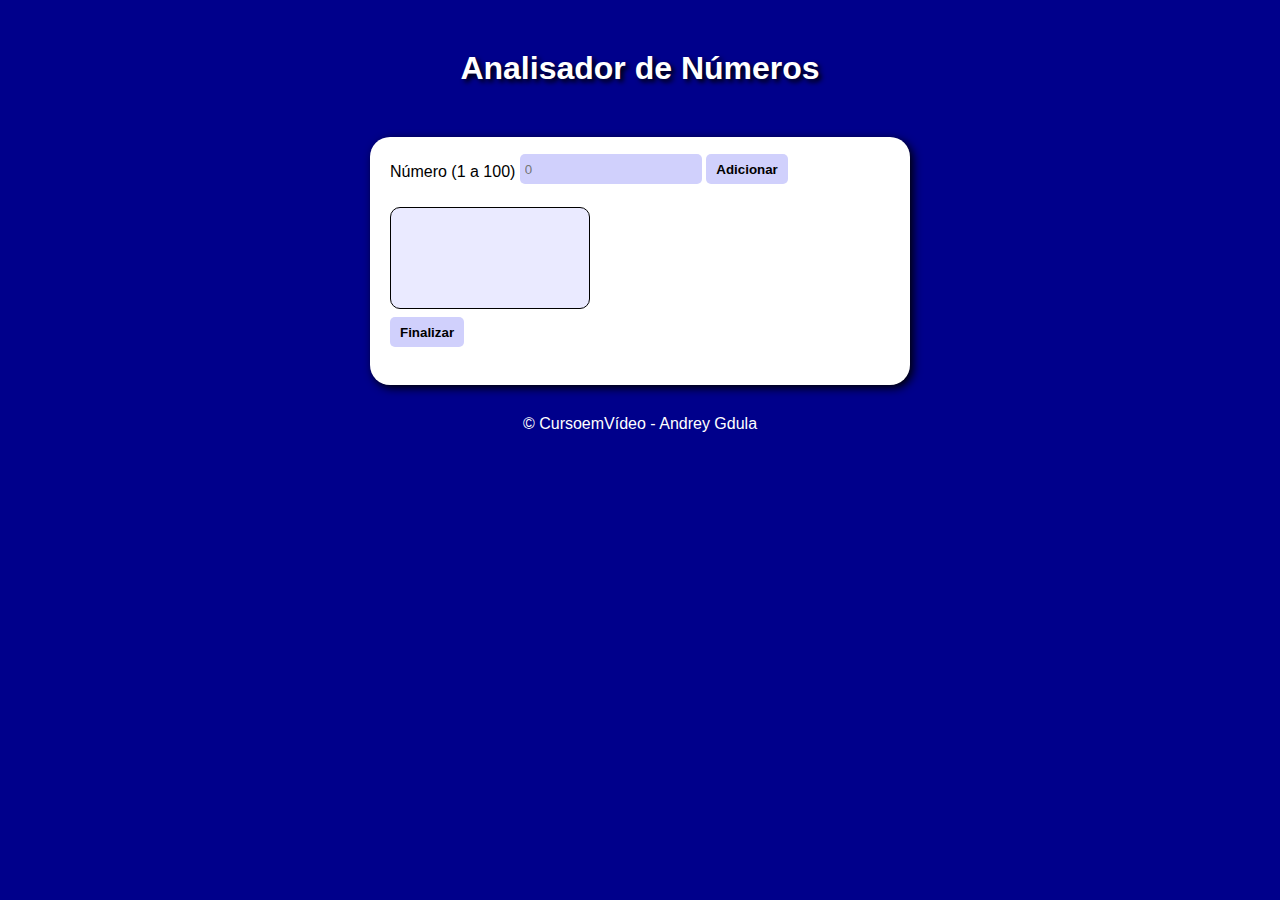
<file: cev/aula16/ex/index.html>
<!DOCTYPE html>
<html lang="pt-br">
<head>
    <meta charset="UTF-8">
    <meta name="viewport" content="width=device-width, initial-scale=1.0">
    <title>Analisador de Números</title>
    <link rel="stylesheet" href="style.css">
</head>
<body>
    <header>
        <h1>Analisador de Números</h1>
    </header>
    <section>
        <div id="dados">
            <p>Número (1 a 100)
                <input type="number" id="num" placeholder="0">
                <input type="button" value="Adicionar" onclick="add()">
            </p>
            <select name="tab" id="tab" size="5"></select>
            <div>
                <input type="button" value="Finalizar" onclick="finalizar()">
            </div>
        </div>
        <div id="res"></div>
    </section>
    <footer>
        <p>&copy; CursoemVídeo - Andrey Gdula</p>
    </footer>
    <script src="script.js"></script>
</body>
</html>
</file>
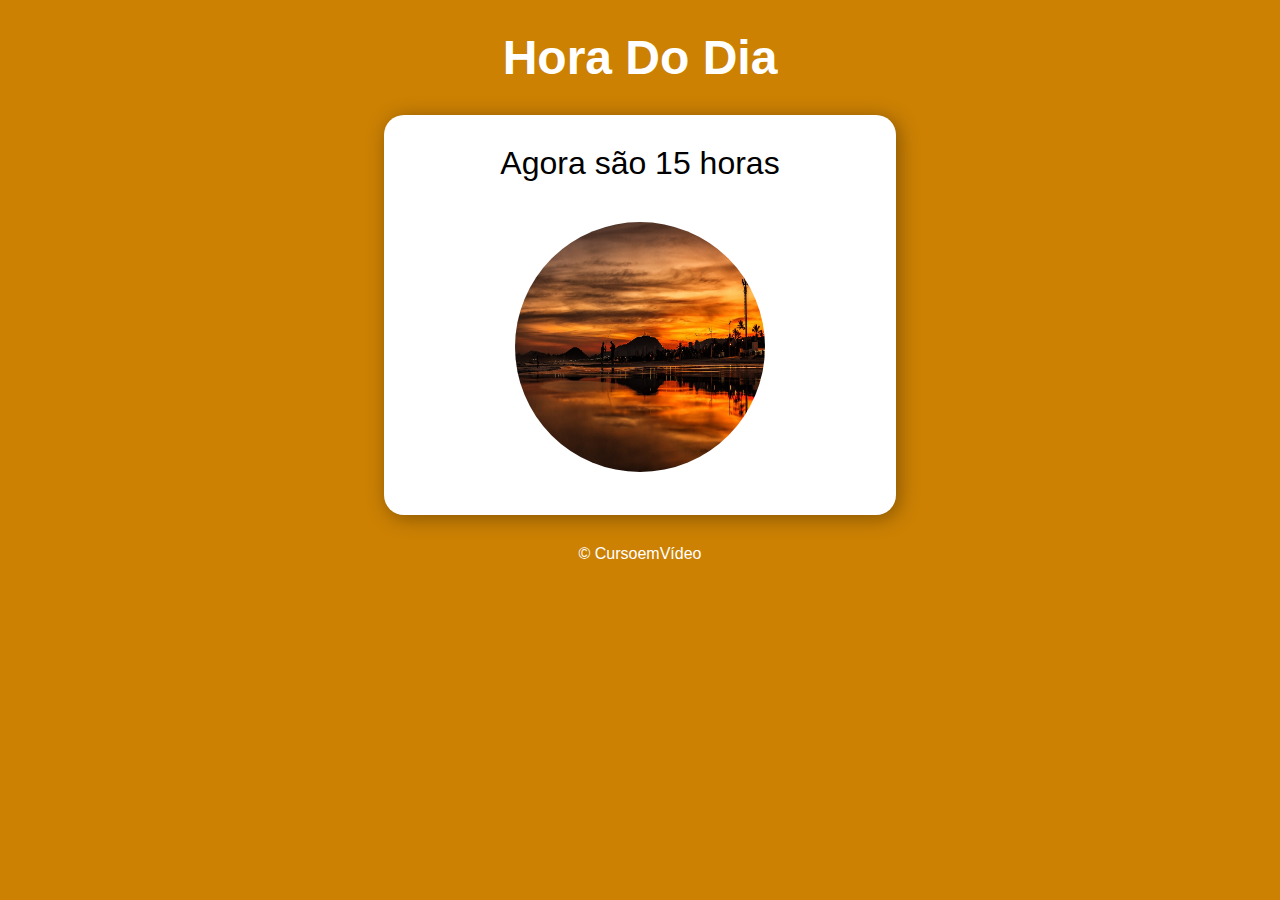
<file: cev/aula12/ex/ex014/index.html>
<!DOCTYPE html>
<html lang="pt-br">
<head>
    <meta charset="UTF-8">
    <meta name="viewport" content="width=device-width, initial-scale=1.0">
    <title>HORA DO DIA</title>
    <link rel="stylesheet" href="style.css">
</head>
<body onload="load()">
    <header>
        <h1>Hora Do Dia</h1>
    </header>
    <section>
        <div>
            <p id="hora">Agora são ?? horas</p>
        </div>
        <div>
            <img src="img/manha.jpg" alt="imagem-hora-do-dia" id="img">
        </div>
    </section>
    <footer>
        <p>&copy; CursoemVídeo</p>
    </footer>

    <script src="script.js"></script>
</body>
</html>
</file>
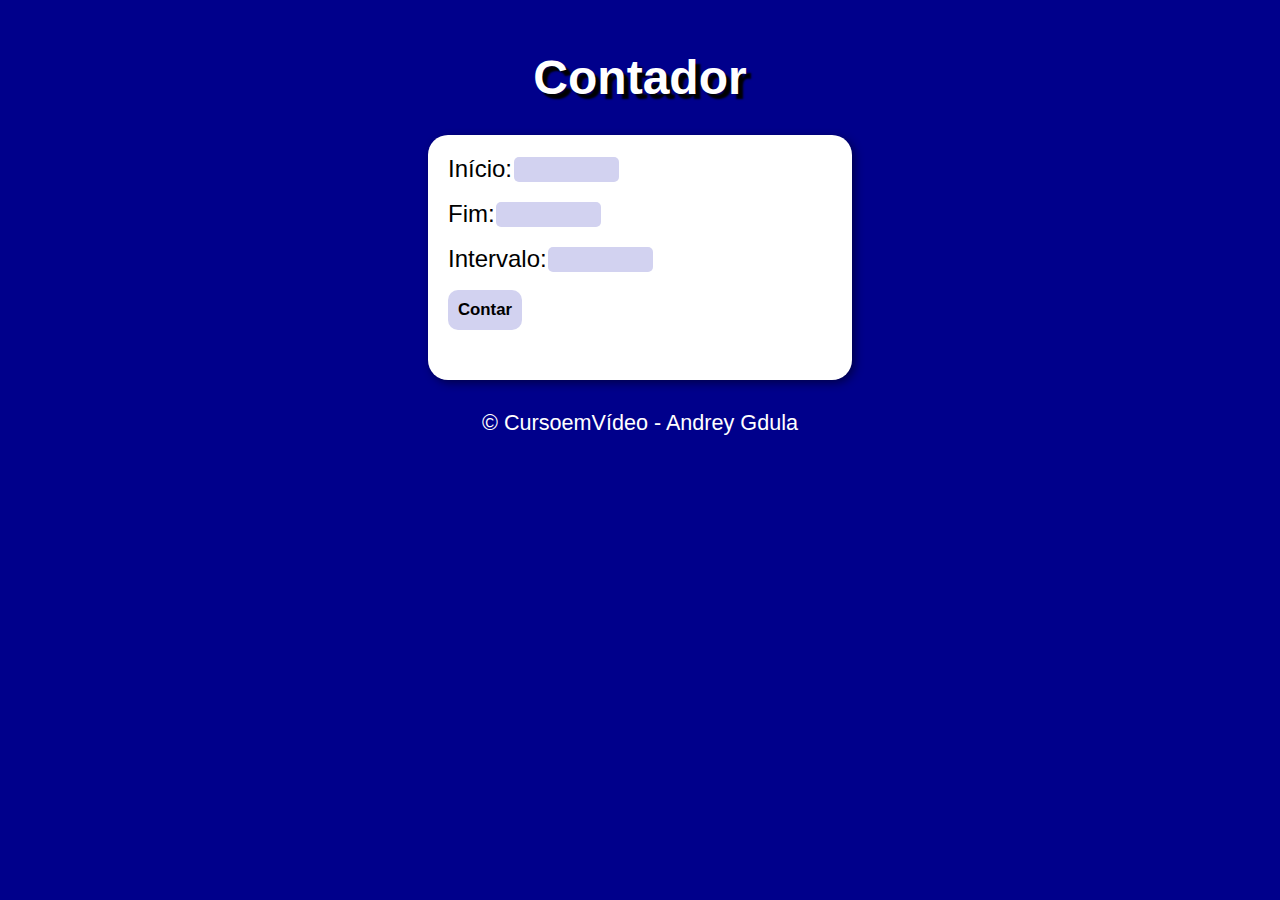
<file: cev/aula14/ex/ex016/index.html>
<!DOCTYPE html>
<html lang="pt-br">
<head>
    <meta charset="UTF-8">
    <meta name="viewport" content="width=device-width, initial-scale=1.0">
    <title>Contador</title>
    <link rel="stylesheet" href="style.css">
</head>
<body>
    <header>
        <h1>Contador</h1>
    </header>
    <section>
        <div id="dados">
            <p>Início:
                <input type="number" id="inicio">
            </p>
            <p>Fim:
                <input type="number" id="fim">
            </p>
            <p>Intervalo:
                <input type="number" id="inter">
            </p>
            <p>
                <input type="button" value="Contar" onclick="contagem()">
            </p>
        </div>
        <div id="res">
            <p id="res"></p>
        </div>
    </section>
    <footer>
        <p>&copy; CursoemVídeo - Andrey Gdula</p>
    </footer>

    <script src="script.js"></script>
</body>
</html>
</file>
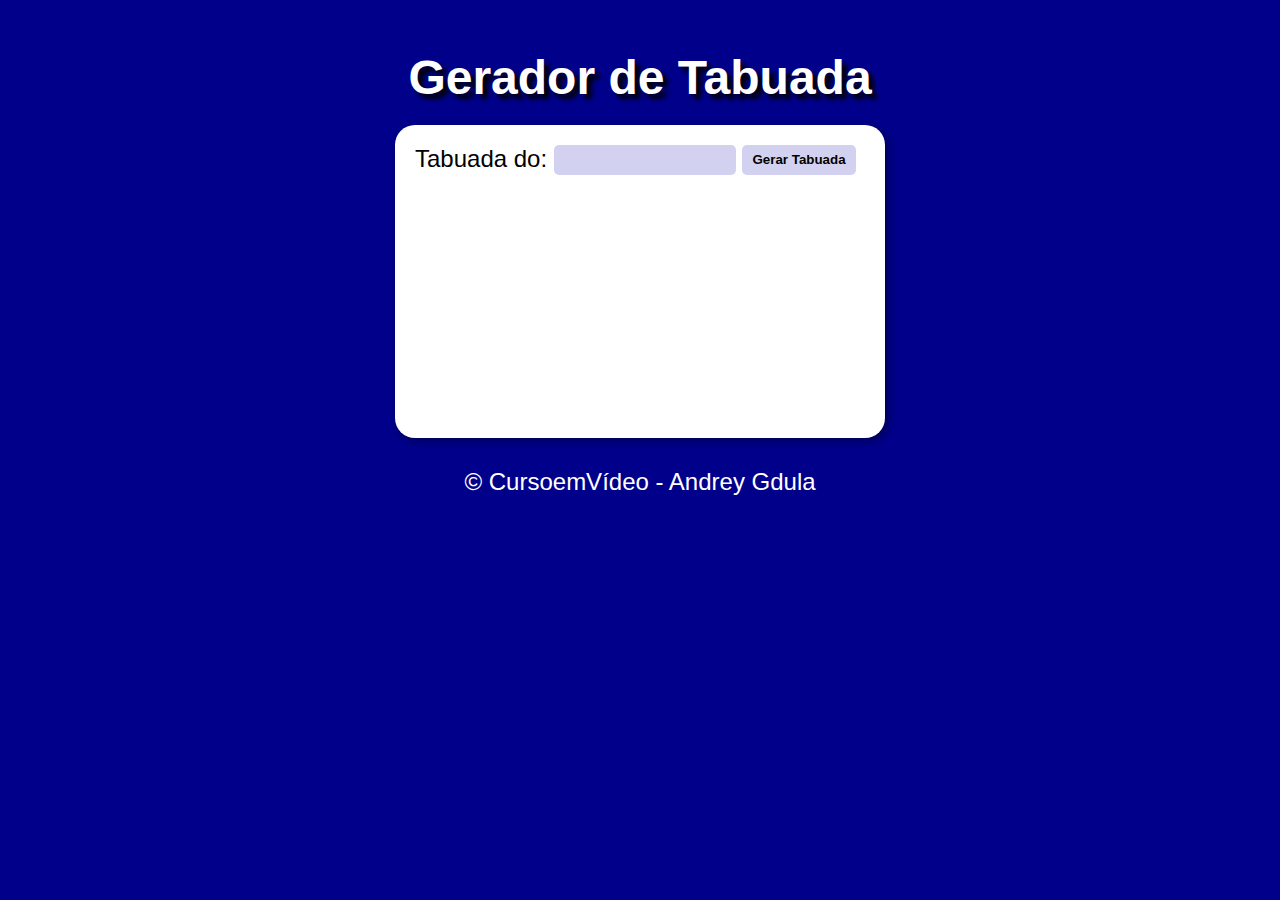
<file: cev/aula14/ex/ex017/index.html>
<!DOCTYPE html>
<html lang="pt-br">
<head>
    <meta charset="UTF-8">
    <meta name="viewport" content="width=device-width, initial-scale=1.0">
    <title>Tabuada</title>
    <link rel="stylesheet" href="style.css">
    <script src="script.js"></script>
</head>
<body>
    <header>
        <h1>Gerador de Tabuada</h1>
    </header>
    <section>
        <div id="dados">
            <p>Tabuada do:
                <input type="number" id="num">
                <input type="button" value="Gerar Tabuada" onclick="tab()">
            </p>
        </div>
        <div id="res">
            <select name="seltab" id="seltab" size="10">A tabuada aparecerá aqui...</select>
        </div>
    </section>
    <footer>
        <p>&copy; CursoemVídeo - Andrey Gdula</p>
    </footer>
</body>
</html>
</file>
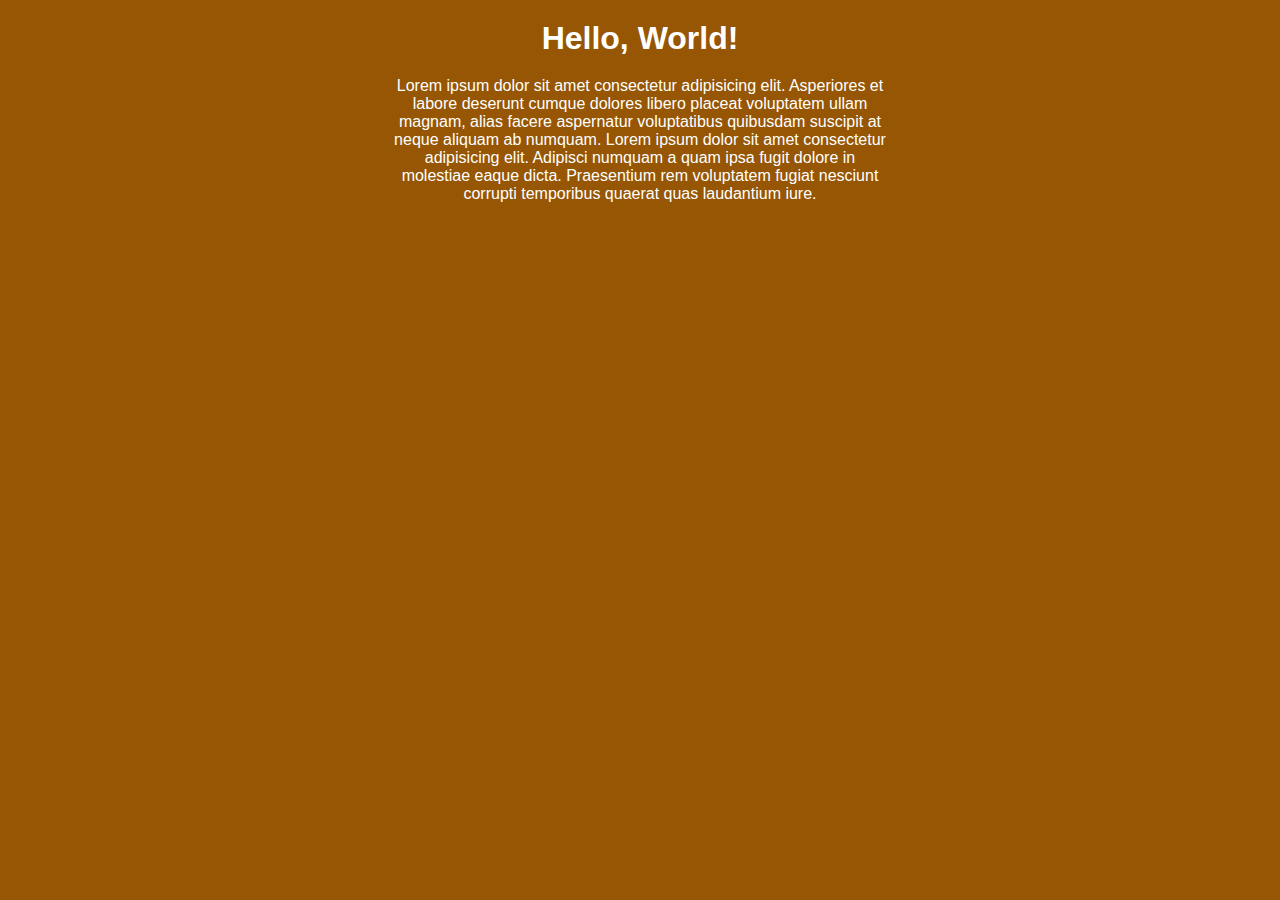
<file: cev/ex001.html>
<!DOCTYPE html>
<html lang="pt-br">
<head>
    <meta charset="UTF-8">
    <meta name="viewport" content="width=device-width, initial-scale=1.0">
    <title>ex001 - js</title>
    <style>
        * {
            margin: 0px;
            padding: 0px;
        }
        body {
            background-color: rgb(150, 86, 3);
            font-family: Arial, Helvetica, sans-serif;
            color: white
        }
        h1 {
            margin: auto;
            text-align: center;
            padding: 20px;
        }
        p {
            margin: auto;
            text-align: center;
            max-width: 500px;
        }
    </style>
</head>
<body>
    <h1>Hello, World!</h1>
    <p>Lorem ipsum dolor sit amet consectetur adipisicing elit. Asperiores et labore deserunt cumque dolores libero placeat voluptatem ullam magnam, alias facere aspernatur voluptatibus quibusdam suscipit at neque aliquam ab numquam. Lorem ipsum dolor sit amet consectetur adipisicing elit. Adipisci numquam a quam ipsa fugit dolore in molestiae eaque dicta. Praesentium rem voluptatem fugiat nesciunt corrupti temporibus quaerat quas laudantium iure.</p>
    <script>
        window.alert('Hello, World!')
        window.confirm('Deseja entrar no site?')
        window.prompt('Insira seu nome:')
    </script>
</body>
</html>
</file>
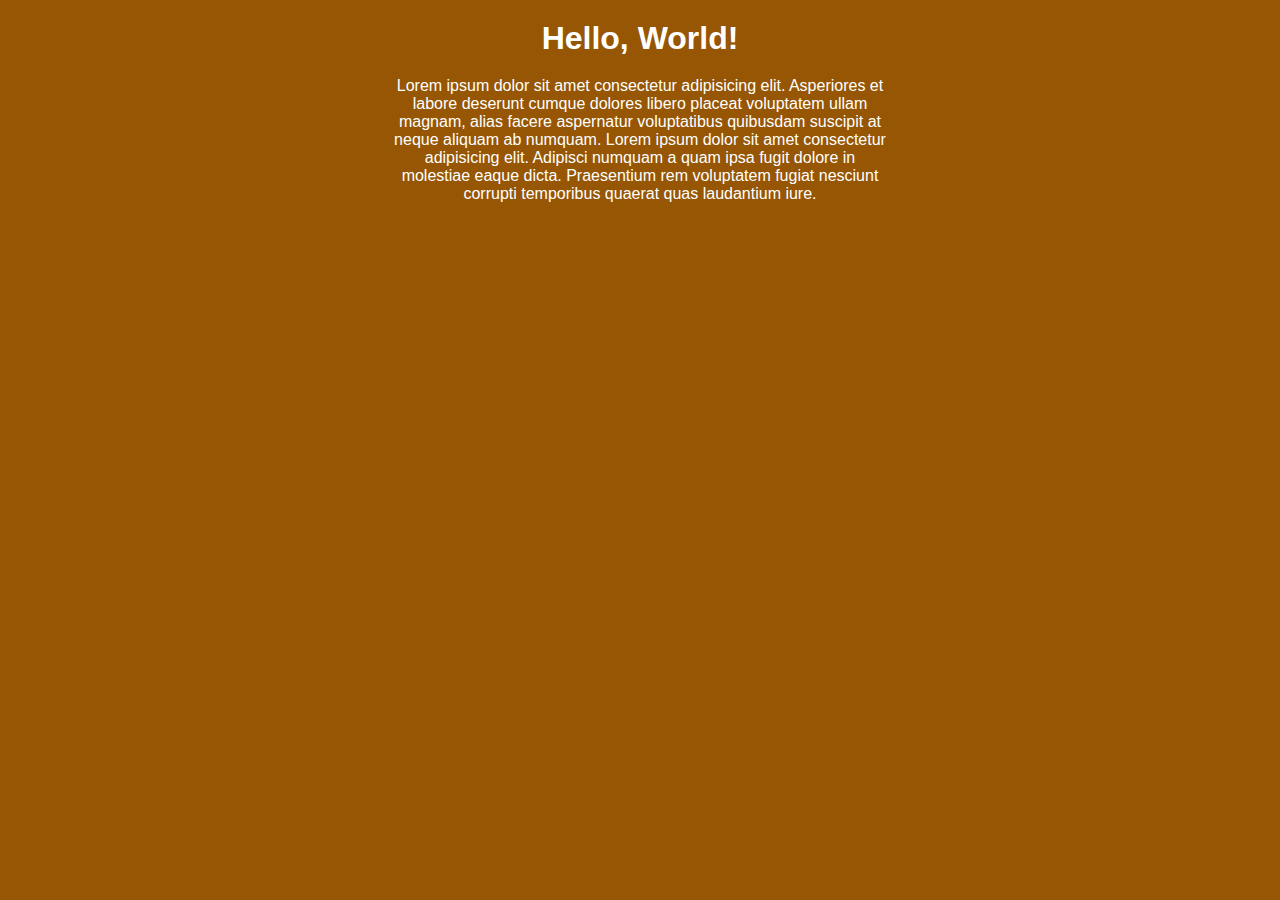
<file: cev/aula04/ex001.html>
<!DOCTYPE html>
<html lang="pt-br">
<head>
    <meta charset="UTF-8">
    <meta name="viewport" content="width=device-width, initial-scale=1.0">
    <title>ex001 - js</title>
    <style>
        * {
            margin: 0px;
            padding: 0px;
        }
        body {
            background-color: rgb(150, 86, 3);
            font-family: Arial, Helvetica, sans-serif;
            color: white
        }
        h1 {
            margin: auto;
            text-align: center;
            padding: 20px;
        }
        p {
            margin: auto;
            text-align: center;
            max-width: 500px;
        }
    </style>
</head>
<body>
    <h1>Hello, World!</h1>
    <p>Lorem ipsum dolor sit amet consectetur adipisicing elit. Asperiores et labore deserunt cumque dolores libero placeat voluptatem ullam magnam, alias facere aspernatur voluptatibus quibusdam suscipit at neque aliquam ab numquam. Lorem ipsum dolor sit amet consectetur adipisicing elit. Adipisci numquam a quam ipsa fugit dolore in molestiae eaque dicta. Praesentium rem voluptatem fugiat nesciunt corrupti temporibus quaerat quas laudantium iure.</p>
    <script>
        window.alert('Hello, World!') // Mostra uma mensagem de alerta no navegador
        window.confirm('Deseja entrar no site?') // Mostra uma mensagem com ok e cancel
        window.prompt('Insira seu nome:') //  Mostra um campo para o usuário inserir um valor
        /*
            Comentário com mais de uma linha
        */
    </script>
</body>
</html>
</file>
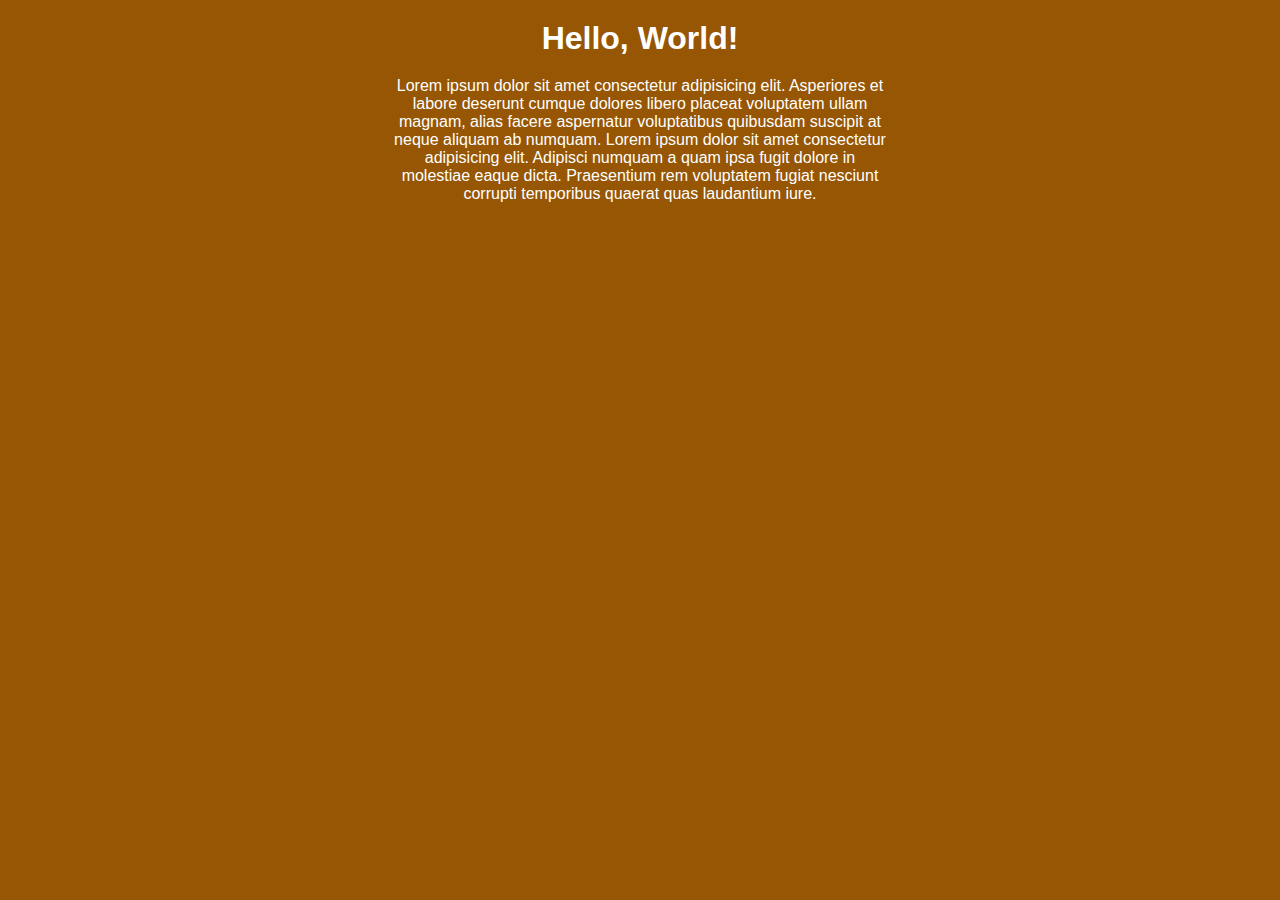
<file: cev/aula06/ex002.html>
<!DOCTYPE html>
<html lang="pt-br">
<head>
    <meta charset="UTF-8">
    <meta name="viewport" content="width=device-width, initial-scale=1.0">
    <title>ex001 - js</title>
    <style>
        * {
            margin: 0px;
            padding: 0px;
        }
        body {
            background-color: rgb(150, 86, 3);
            font-family: Arial, Helvetica, sans-serif;
            color: white
        }
        h1 {
            margin: auto;
            text-align: center;
            padding: 20px;
        }
        p {
            margin: auto;
            text-align: center;
            max-width: 500px;
        }
    </style>
</head>
<body>
    <h1>Hello, World!</h1>
    <p>Lorem ipsum dolor sit amet consectetur adipisicing elit. Asperiores et labore deserunt cumque dolores libero placeat voluptatem ullam magnam, alias facere aspernatur voluptatibus quibusdam suscipit at neque aliquam ab numquam. Lorem ipsum dolor sit amet consectetur adipisicing elit. Adipisci numquam a quam ipsa fugit dolore in molestiae eaque dicta. Praesentium rem voluptatem fugiat nesciunt corrupti temporibus quaerat quas laudantium iure.</p>
    <script>
        var nome = window.prompt('Insira seu nome:')
        window.alert('Bem-vindo, ' + nome + '!') // Concatenação
    </script>
</body>
</html>
</file>
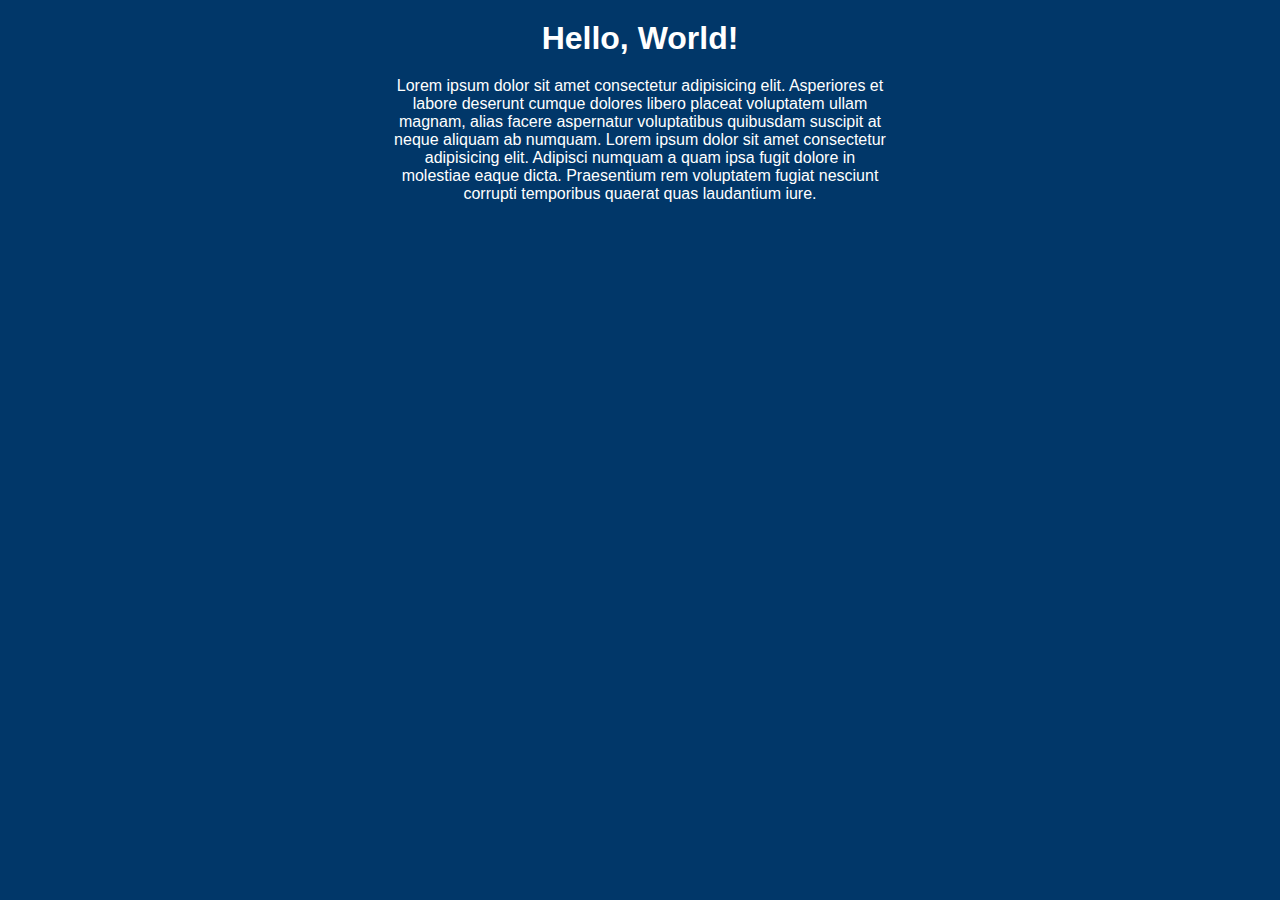
<file: cev/aula06/ex003.html>
<!DOCTYPE html>
<html lang="pt-br">
<head>
    <meta charset="UTF-8">
    <meta name="viewport" content="width=device-width, initial-scale=1.0">
    <title>ex001 - js</title>
    <style>
        * {
            margin: 0px;
            padding: 0px;
        }
        body {
            background-color: rgb(1, 55, 105);
            font-family: Arial, Helvetica, sans-serif;
            color: white
        }
        h1 {
            margin: auto;
            text-align: center;
            padding: 20px;
        }
        p {
            margin: auto;
            text-align: center;
            max-width: 500px;
        }
    </style>
</head>
<body>
    <h1>Hello, World!</h1>
    <p>Lorem ipsum dolor sit amet consectetur adipisicing elit. Asperiores et labore deserunt cumque dolores libero placeat voluptatem ullam magnam, alias facere aspernatur voluptatibus quibusdam suscipit at neque aliquam ab numquam. Lorem ipsum dolor sit amet consectetur adipisicing elit. Adipisci numquam a quam ipsa fugit dolore in molestiae eaque dicta. Praesentium rem voluptatem fugiat nesciunt corrupti temporibus quaerat quas laudantium iure.</p>
    <script>
        var n1 = Number(window.prompt('Digite um número:'))
        var n2 = Number(window.prompt('Digite outro valor:'))

        var soma = n1 + n2
        window.alert(`${n1} + ${n2} = ${soma}!`)
    </script>
</body>
</html>
</file>
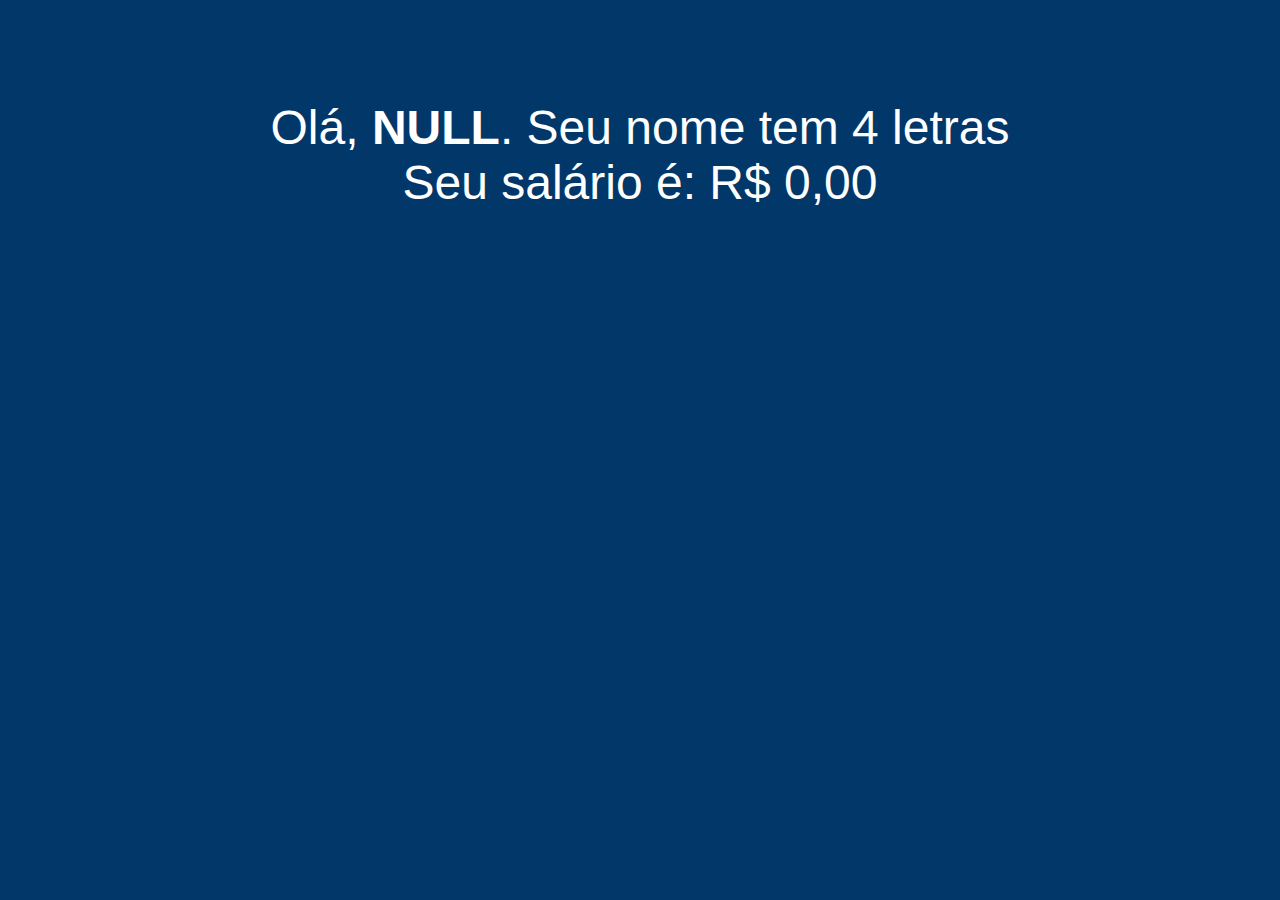
<file: cev/aula06/ex004.html>
<!DOCTYPE html>
<html lang="pt-br">
<head>
    <meta charset="UTF-8">
    <meta name="viewport" content="width=device-width, initial-scale=1.0">
    <title>Write</title>
    <style>
        body {
            background-color: rgb(1, 55, 105);
            color: white;
            font-family: Arial, Helvetica, sans-serif;
            font-size: 3em;
            margin: auto;
            text-align: center;
            margin-top: 100px;
        }
    </style>
</head>
<body>
    <script>
        var nome = String(prompt('Digite seu nome:'))
        document.writeln(`Olá, <strong>${nome.toUpperCase()}</strong>. Seu nome tem ${nome.length} letras`)

        var sal = Number(prompt('Digite seu salário:'))
        var sal1 = sal.toLocaleString('pt-BR', {style: 'currency', currency: 'BRL'})
        document.write('<br>Seu salário é:  ' + sal1)
    </script>
</body>
</html>
</file>
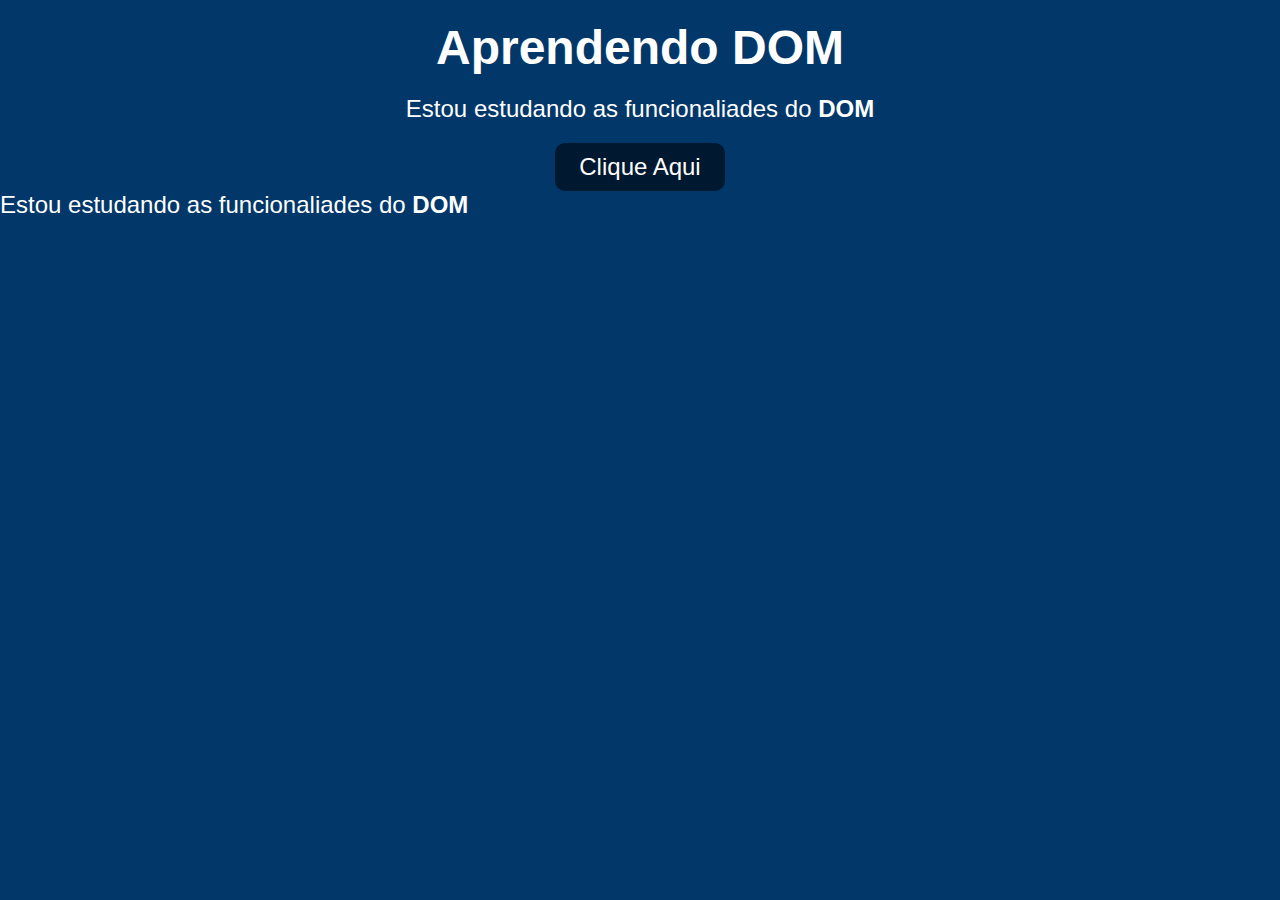
<file: cev/aula09/ex005.html>
<!DOCTYPE html>
<html lang="pt-br">
<head>
    <meta charset="UTF-8">
    <meta name="viewport" content="width=device-width, initial-scale=1.0">
    <title>DOM</title>
    <style>
        * {
            margin: 0px;
            padding: 0px;
        }
        body {
            background-color: #013769;
            color: white;
            font-family: Arial, Helvetica, sans-serif;
            font-size: 1.5em;
        }
        h1 {
            margin: auto;
            margin-top: 20px;
            text-align: center;
        }
        p {
            margin: auto;
            padding: 20px 0px;
            text-align: center;
            max-width: 700px;
        }
        div {
            margin: auto;
            text-align: center;
            background-color: #001930;
            max-width: 150px;
            padding: 10px;
            border-radius: 10px;
        }
    </style>
</head>
<body>
    <h1>Aprendendo DOM</h1>
    <p>Estou estudando as funcionaliades do <strong>DOM</strong></p>
    <div>Clique Aqui</div>
    <script>
        var corpo = window.document.body
        var p1 = window.document.getElementsByTagName('p')[0]

        document.write(p1.innerHTML)
    </script>
</body>
</html>
</file>
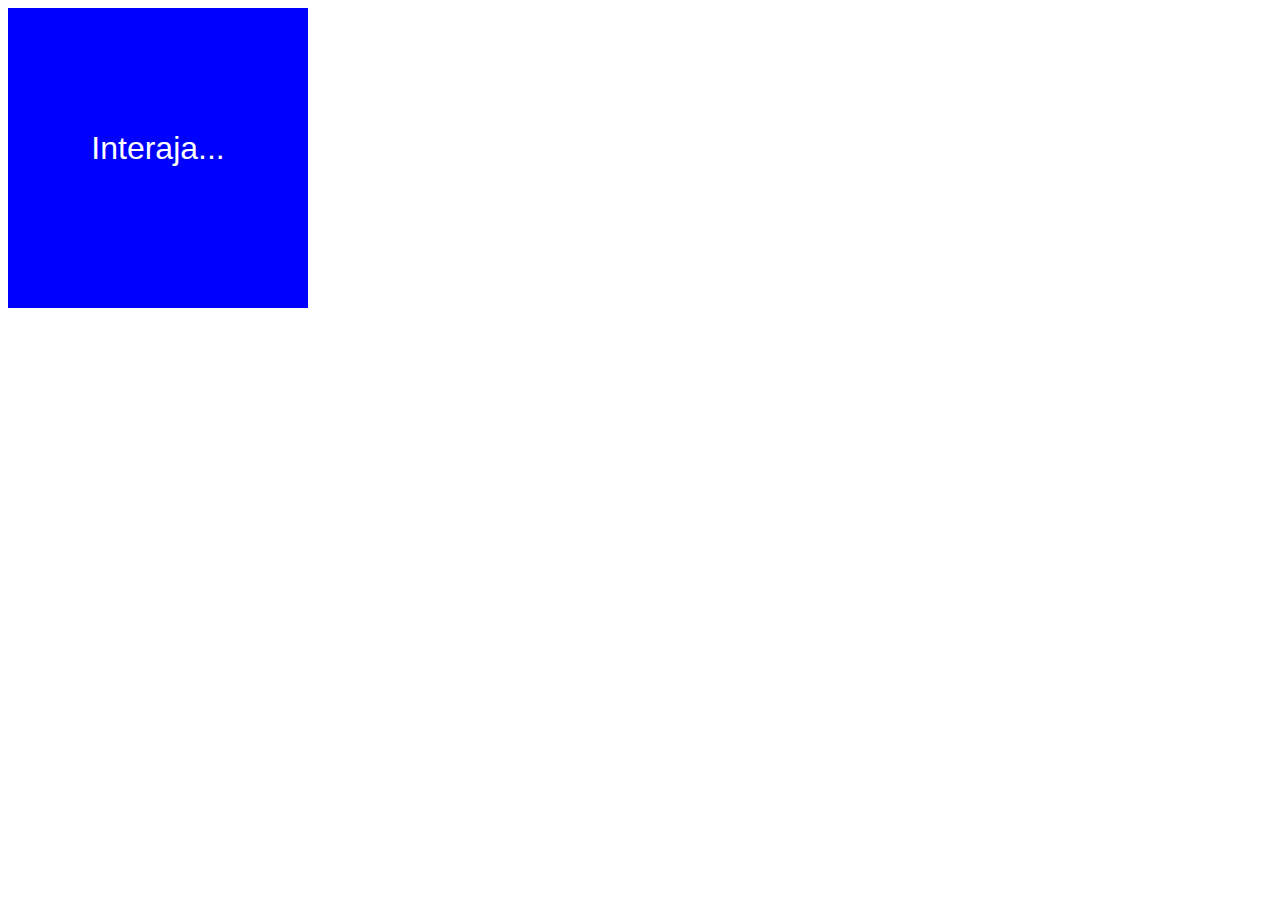
<file: cev/aula10/ex006.html>
<!DOCTYPE html>
<html lang="pt-br">
<head>
    <meta charset="UTF-8">
    <meta name="viewport" content="width=device-width, initial-scale=1.0">
    <title>Eventos DOM</title>
    <style>
        div#area {
            width: 300px;
            height: 300px;
            text-align: center;
            line-height: 280px;
            
            background-color: blue;
            color: white;
            font-family: Arial, Helvetica, sans-serif;
            font-size: 2em;
        }
    </style>
</head>
<body>
    <div id="area">
        Interaja...
    </div>

    <script>
    var area = document.getElementById("area");
    area.addEventListener('click', clicar)
    area.addEventListener('mouseenter', entrar)
    area.addEventListener('mouseleave', saiu)
    function clicar() {
        area.innerText = 'Clicou...'
        area.style.background = 'green'
    }
    function entrar() {
        area.innerText = 'Entrou...'
        area.style.background = 'darkblue'
    }
    function saiu() {
        area.innerText = 'Saiu...'
        area.style.background = 'blue'
    }
    </script>
</body>
</html>
</file>
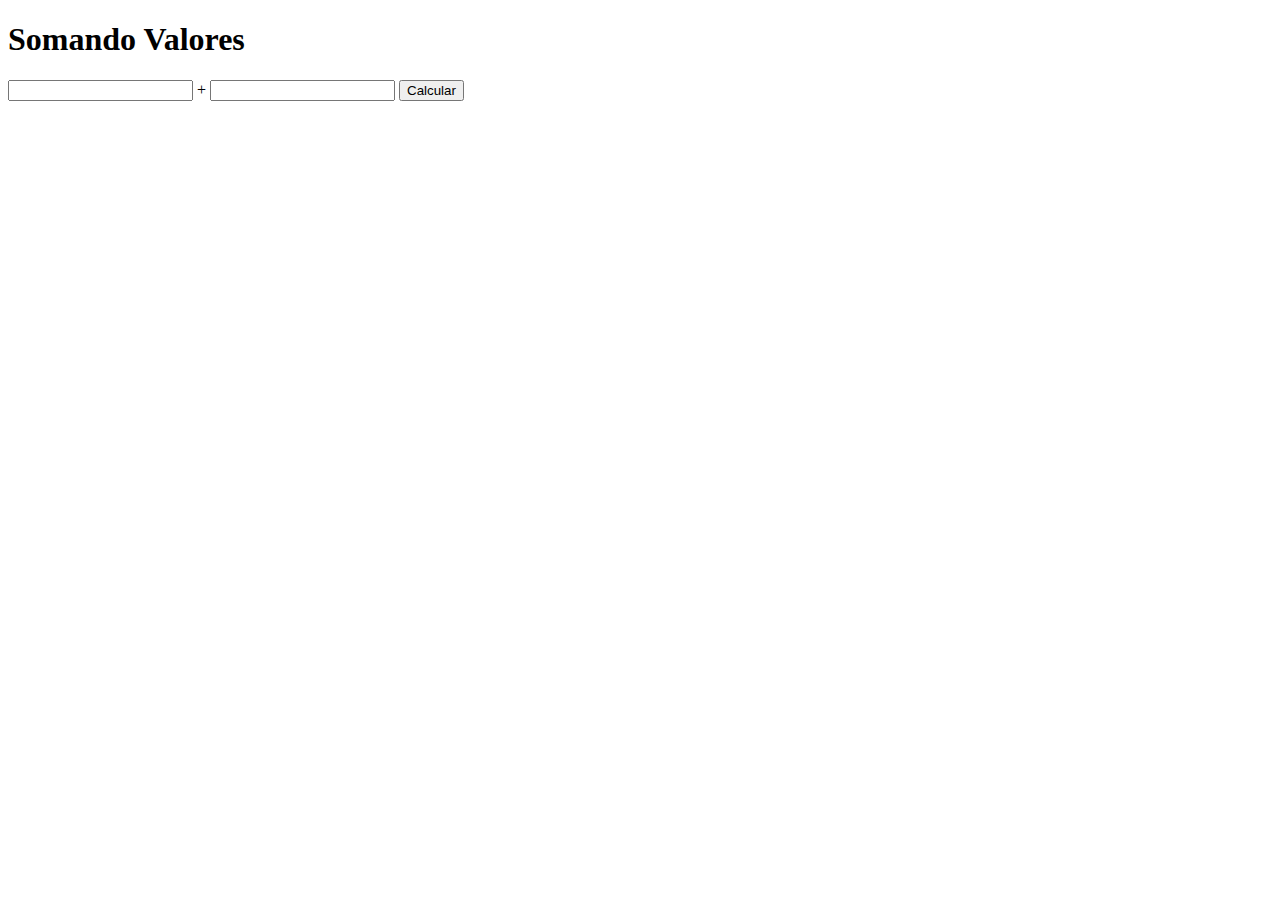
<file: cev/aula10/ex007.html>
<!DOCTYPE html>
<html lang="pt-br">
<head>
    <meta charset="UTF-8">
    <meta name="viewport" content="width=device-width, initial-scale=1.0">
    <title>CALCULADORA</title>
</head>
<body>
    <h1>Somando Valores</h1>
    <input type="number" name="in1" id="in1"> +
    <input type="number" name="in2" id="in2">
    <input type="button" value="Calcular" onclick="somar()">
    <p id="res"></p>

    <script>
        function somar() {
            var in1 = document.getElementById("in1")
            var in2 = document.getElementById("in2")
            var res = document.getElementById("res")

            var n1 = Number(in1.value)
            var n2 = Number(in2.value)

            var soma = n1 + n2
            res.innerHTML = `O resultado da soma é: <strong>${soma}</strong>`
        }
    </script>
</body>
</html>
</file>
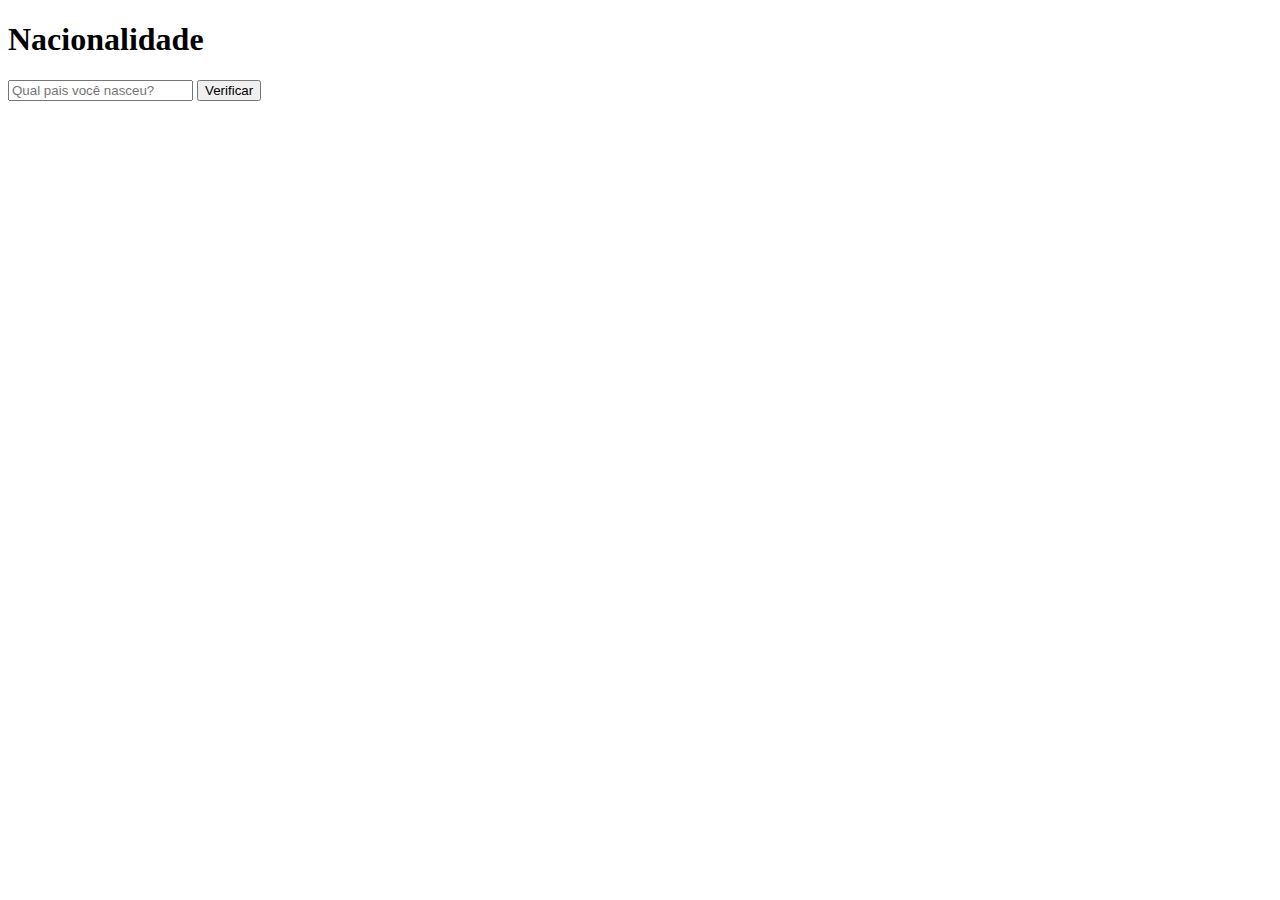
<file: cev/aula11/ex009b.html>
<!DOCTYPE html>
<html lang="pt-br">
<head>
    <meta charset="UTF-8">
    <meta name="viewport" content="width=device-width, initial-scale=1.0">
    <title>Nacionalidade</title>
</head>
<body>
    <h1>Nacionalidade</h1>
    <input type="text" placeholder="Qual pais você nasceu?" id='pais'>
    <input type="button" value="Verificar" onclick="verificar()">
    <p id="res"></p>

    <script>
        function verificar() {
            var pais = document.querySelector('input#pais')
            var res = document.querySelector('p#res')
            var pais = String(pais.value)
            var pais = pais.toUpperCase()

            if (pais == "BRASIL" || pais == "BR") {
                res.innerHTML = "Você é <strong>BRASILEIRO</strong>!"
            } else {
                res.innerHTML = "Você é <strong>ESTRANGEIRO</strong>!"
            }
        }
    </script>
</body>
</html>
</file>
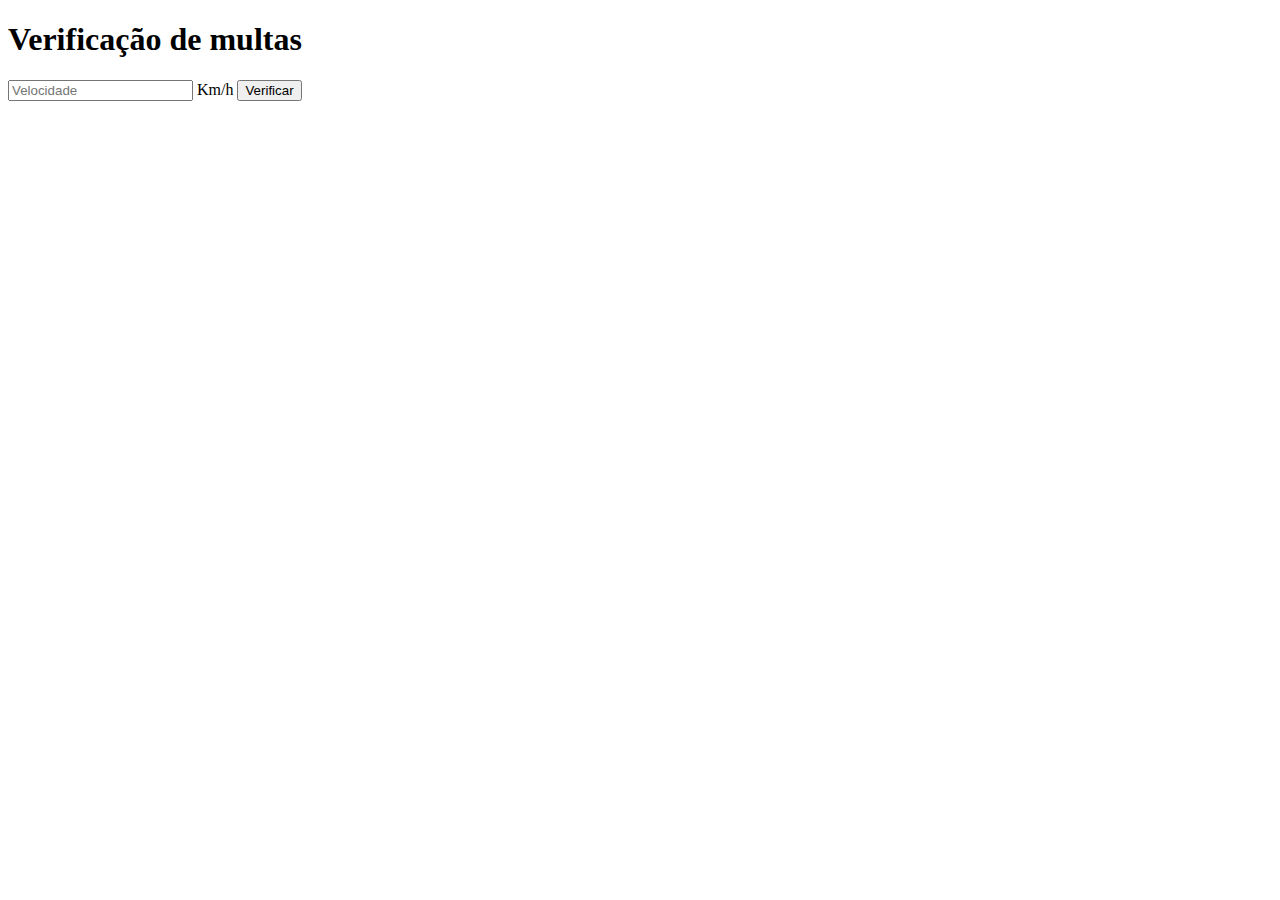
<file: cev/aula11/ex010.html>
<!DOCTYPE html>
<html lang="pt-br">
<head>
    <meta charset="UTF-8">
    <meta name="viewport" content="width=device-width, initial-scale=1.0">
    <title>Multas</title>
</head>
<body>
    <h1>Verificação de multas</h1>
    <input type="number" placeholder="Velocidade" id="vel"> Km/h
    <input type="button" value="Verificar" onclick="verificar()">
    <p id="res"></p>

    <script>
        function verificar() {
            var velocidade = document.querySelector('input#vel')
            var res = document.querySelector('p#res')
            var v1 = Number(velocidade.value)
            alert(`Velocidade: ${v1} km/h`) 
            if (v1 >= 120) {
                res.innerHTML = ('Você foi <strong>multado!</strong>')
            } else {
                res.innerHTML = ('A velocidade está dentro dos limites!')
            }
        }
    </script>
</body>
</html>
</file>
<file: cev/aula16/ex/style.css>
@charset "UTF-8";

* {
    padding: 0px;
    margin: 0px;
}

body {
    background-color: darkblue;
    font-family: Arial, Helvetica, sans-serif;
    color: white;
}

header {
    text-align: center;
    margin: 50px;
    text-shadow: 3px 3px 5px black;
}

section {
    background-color: white;
    color: black;
    padding: 20px;
    border-radius: 20px;
    box-shadow: 3px 3px 10px black;
    max-width: 500px;
    min-width: 400px;
    margin: auto;
}

section select {
    margin: 20px 0px 10px 0px;
    padding: 10px;
    width: 200px;
    border: 1px solid;
    border-radius: 10px;
    background-color: rgb(234, 234, 255);
}

section input {
    border-radius: 5px;
    border: 0px;
    background-color: rgb(208, 208, 252);
    height: 30px;
    translate: 0px -3px;
}

section input:hover {
    background-color: rgb(153, 153, 253);
}

section input[type="button"] {
    padding: 0px 10px;
    font-weight: bolder;
    cursor: pointer;
}

section input[type="number"] {
    padding-left: 5px;
}

section input[type="number"]:focus {
    border: 3px solid blue;
}

section div#res {
    margin-top: 15px;
    font-weight: bold;
    text-align: center;
}

section div#res p {
    padding-bottom: 10px;
}

footer {
    text-align: center;
    margin: 30px;
}
</file>
<file: cev/aula12/ex/ex014/style.css>
@charset "UTF-8";

* {
    padding: 0px;
    margin: 0px;
}

body {
    background-color: rgb(252, 252, 159);
    font-family: Arial, Helvetica, sans-serif;
    color: black;
}

header {
    margin: auto;
    text-align: center;
    padding: 30px;
    font-size: 1.5em;
}

section {
    background-color: white;
    color: black;
    width: 40%;
    height: 400px;
    margin: auto;
    border-radius: 20px;
    box-shadow: 3px 3px 20px rgba(0, 0, 0, 0.349);
}

section p#hora {
    text-align: center;
    font-size: 2em;
    padding: 30px;
}

section img {
    display: block;
    width: 250px;
    height: 250px;
    border-radius: 50%;
    margin: auto;
    padding: 10px;
}

footer {
    text-align: center;
    padding: 30px;
}
</file>
<file: cev/aula14/ex/ex016/style.css>
@charset "UTF-8";

* {
    padding: 0px;
    margin: 0px;
}

body {
    background-color: darkblue;
    font-family: Arial, Helvetica, sans-serif;
    font-size: 1.5em;
    color: white;
}

header {
    text-align: center;
    margin-top: 50px;
    margin-bottom: 10px;
    text-shadow:5px 5px 2px black;
}

section {
    background-color: white;
    color: black;
    border-radius: 20px;
    box-shadow: 3px 3px 10px rgba(0, 0, 0, 0.473);
    margin: auto;
    margin-top: 30px;
    width: 30%;
    padding: 20px;
}

section p {
    padding-bottom: 15px;
}

section input {
    background-color: rgb(210, 210, 240);
    border-radius: 5px;
    border: 1px;
}

section input[type="number"] {
    translate: -5px -3px;

    width: 100px;
    height: 25px;
    padding-left: 5px;
}

section input[type="button"] {
    padding: 10px;
    border-radius: 10px;
    font-weight: bolder;
    font-size: 0.7em;
}

section input:hover {
    background-color: rgb(170, 170, 245);
    border: 5px;
    border-color: blue;
}

section input[type="button"]:hover {
    cursor: pointer;
}

footer  {
    margin: auto;
    text-align: center;
    padding-top: 30px;
    font-size: 0.9em;
}
</file>
<file: cev/aula14/ex/ex017/style.css>
@charset "UTF-8";

* {
    padding: 0px;
    margin: 0px;
}

body {
    background-color: darkblue;
    color: white;
    font-family: Arial, Helvetica, sans-serif;
    font-size: 1.5em;
}

header {
    text-align: center;
    margin-top: 50px;
    margin-bottom: 20px;
}

header > h1 {
    text-shadow: 5px 5px 5px black;
}

section {
    background-color: white;
    color: black;
    padding: 20px;
    border-radius: 20px;
    box-shadow: 3px 3px 10px rgba(0, 0, 0, 0.397);
    margin: auto;
    max-width: 450px;
    min-width: 300px;
}

section input {
    translate: 0px -3px;
    background-color: rgb(210, 210, 240);
    border-radius: 5px;
    height: 30px;
    border: 1px;
}

section input[type="button"] {
    padding: 0px 10px;
    font-weight: bolder;
}

section input[type="number"] {
    padding-left: 5px;
}

section input:hover {
    background-color: rgb(170, 170, 245);
}

section select {
    display: block;
    min-width: 100px;
    margin: auto;
    text-align: center;
    font-size: large;
    padding: 10px;
    margin-top: 10px;
    border: 0px;
}

footer {
    text-align: center;
    margin-top: 30px;
}
</file>
